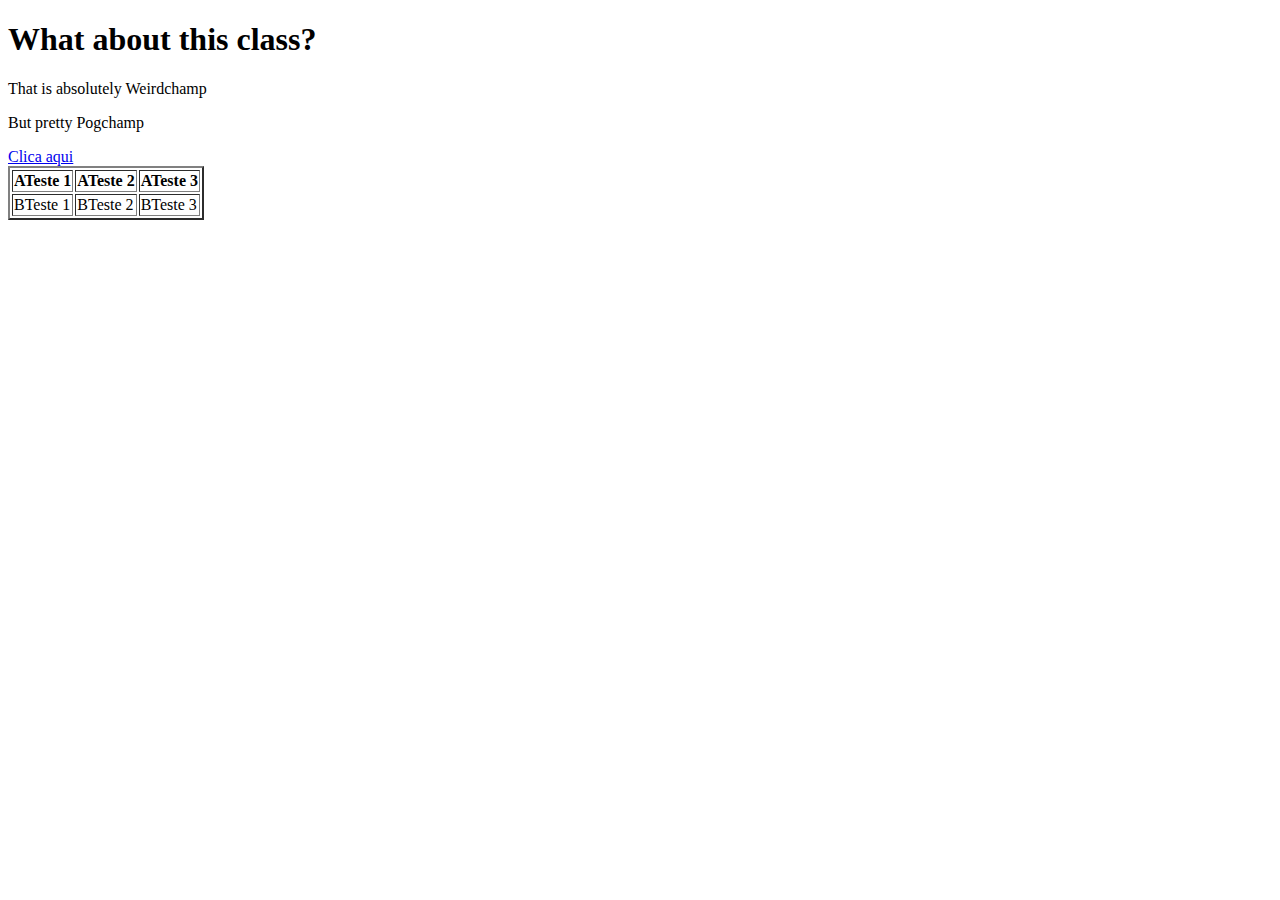
<file: index.html>
<!DOCTYPE html>
<html>
<head>
	<title>Web Aula 3 Index</title>
	<meta charset="utf-8">
</head>
<body>
	<h1>What about this class?</h1>
	<p>That is absolutely Weirdchamp</p>
	<p>But pretty Pogchamp</p>
	<a href="contato.html">Clica aqui</a><br>
	<table border="2">
		<thead>
			<tr>
				<th>ATeste 1</th>
				<th>ATeste 2</th>
				<th>ATeste 3</th>
			</tr>
		</thead>
		<tr>
			<td>BTeste 1</td>
			<td>BTeste 2</td>
			<td>BTeste 3</td>
		</tr>


	</table>


</body>
</html>
</file>
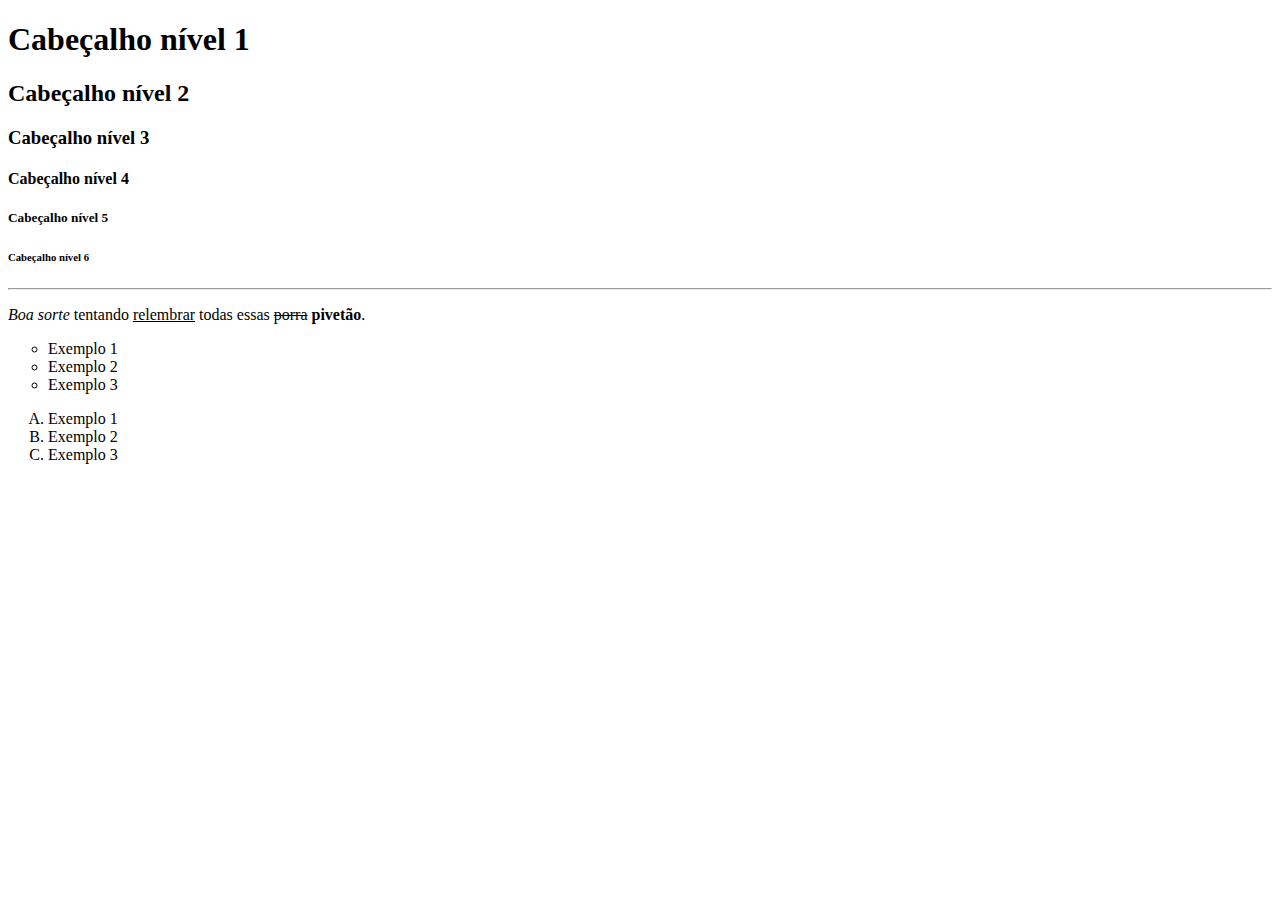
<file: unimeAulaWeb2.html>
<!DOCTYPE html>
<html>
<head>
	<title>Aula Web 2</title>
	<meta charset="utf-8">
</head>
<body>
	<h1>Cabeçalho nível 1<br></h1> <!--Cabeçalhos: h1,h2,h3,h4,h5,h6-->
	<h2>Cabeçalho nível 2<br></h2> <!--Pula linha: <br>-->
	<h3>Cabeçalho nível 3<br></h3>
	<h4>Cabeçalho nível 4<br></h4>
	<h5>Cabeçalho nível 5<br></h5>
	<h6>Cabeçalho nível 6<br></h6>

	<hr> <!--<hr>: Linha de separação-->

	<p><i>Boa sorte</i> tentando <u>relembrar</u> todas essas <strike>porra</strike> <b>pivetão</b>.</p> <!--
	<p></p>: Parágrafo
	<i></i>: Itálico, <u></u>: Underline, <strike></strike>: Cortar, <b></b>: Negrito-->

	<ul type="circle">
		<li>Exemplo 1</li>
		<li>Exemplo 2</li>
		<li>Exemplo 3</li>
	</ul> <!-- 
	<ul></ul>: Lista não ordenada
	types="circle,square,disc": Tipos de lista
	<li></li>: Linha na lista-->

	<ol type="A">
		<li>Exemplo 1</li>
		<li>Exemplo 2</li>
		<li>Exemplo 3</li>
	</ol> <!--
	<ol></ol>: Lista ordenada
	types="1,A,I": Tipos de lista-->
	
</body>
</html>
</file>
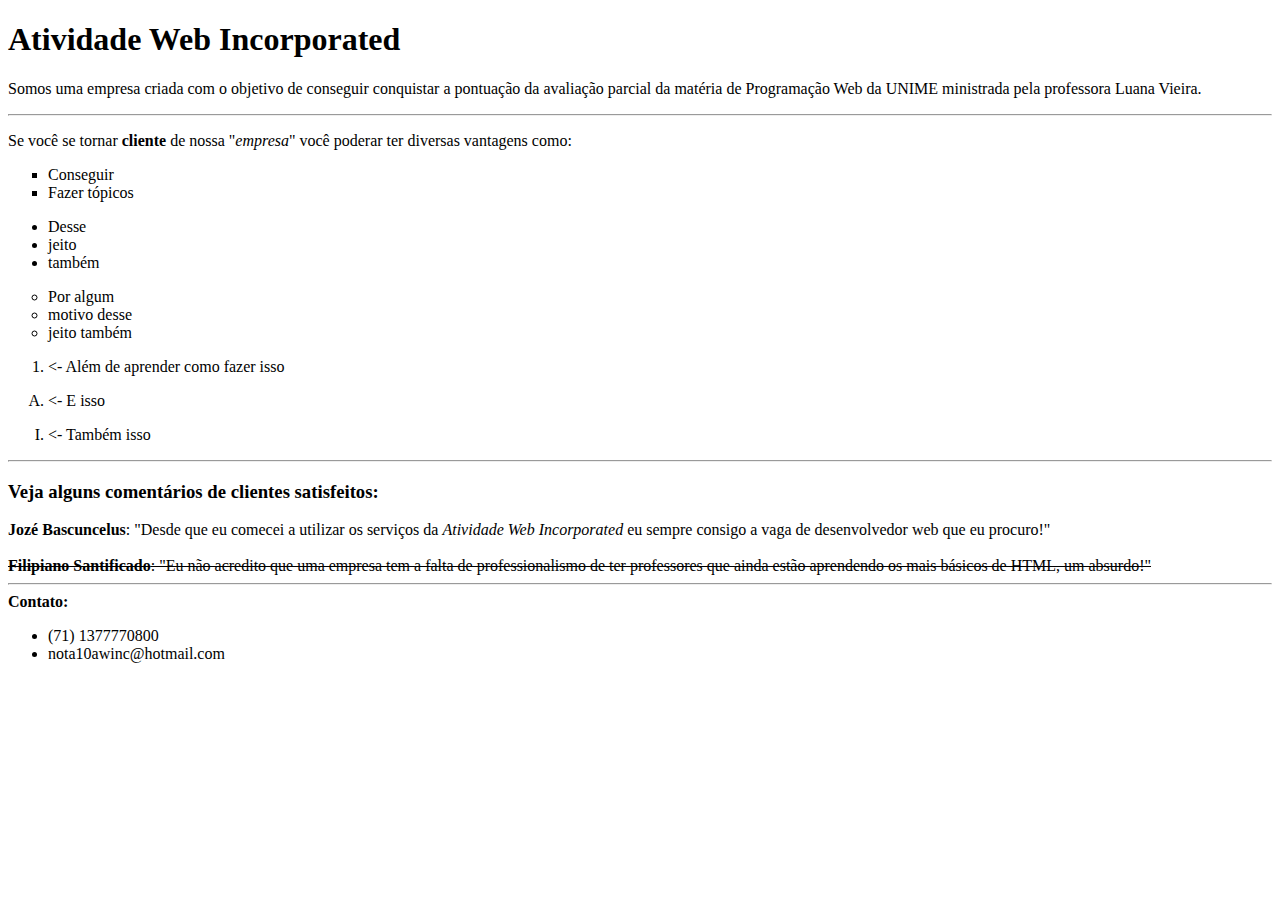
<file: unimeAulaWeb2ATIVIDADE.html>
<!DOCTYPE html>
<html>
<head>
	<title>Atividade Web 2</title>
</head>
<body>
	<h1>Atividade Web Incorporated</h1>
	<p>Somos uma empresa criada com o objetivo de conseguir conquistar a pontuação da avaliação parcial da matéria de Programação Web da UNIME ministrada pela professora Luana Vieira.</p>
	<hr>
	<p>Se você se tornar <b> cliente</b> de nossa "<i>empresa</i>" você poderar ter diversas vantagens como:</p>
	<ul type="square">
		<li>Conseguir</li>
		<li>Fazer tópicos</li>
	</ul>
	<ul type="disc">
		<li>Desse</li>
		<li>jeito</li>
		<li>também</li>	
	</ul>
	<ul type="circle">
		<li>Por algum</li>
		<li>motivo desse</li>
		<li>jeito também</li>		
	</ul>
	<ol type="1">
		<li><- Além de aprender como fazer isso</li>
	</ol>
	<ol type="A">
		<li><- E isso</li>
	</ol>
	<ol type="I">
		<li><- Também isso</li>
	</ol>
	<hr>
	<h3>Veja alguns comentários de clientes satisfeitos:</h3>
	<b>Jozé Bascuncelus</b>: "Desde que eu comecei a utilizar os serviços da <i>Atividade Web Incorporated</i> eu sempre consigo a vaga de desenvolvedor web que eu procuro!"<br><br>
	<strike><b>Filipiano Santificado</b>: "Eu não acredito que uma empresa tem a falta de professionalismo de ter professores que ainda estão aprendendo os mais básicos de HTML, um absurdo!"</strike>
	<hr>
	<b>Contato:</b>
	<ul>
		<li>(71) 1377770800</li>
		<li>nota10awinc@hotmail.com</li>
	</ul>
</body>
</html>
</file>
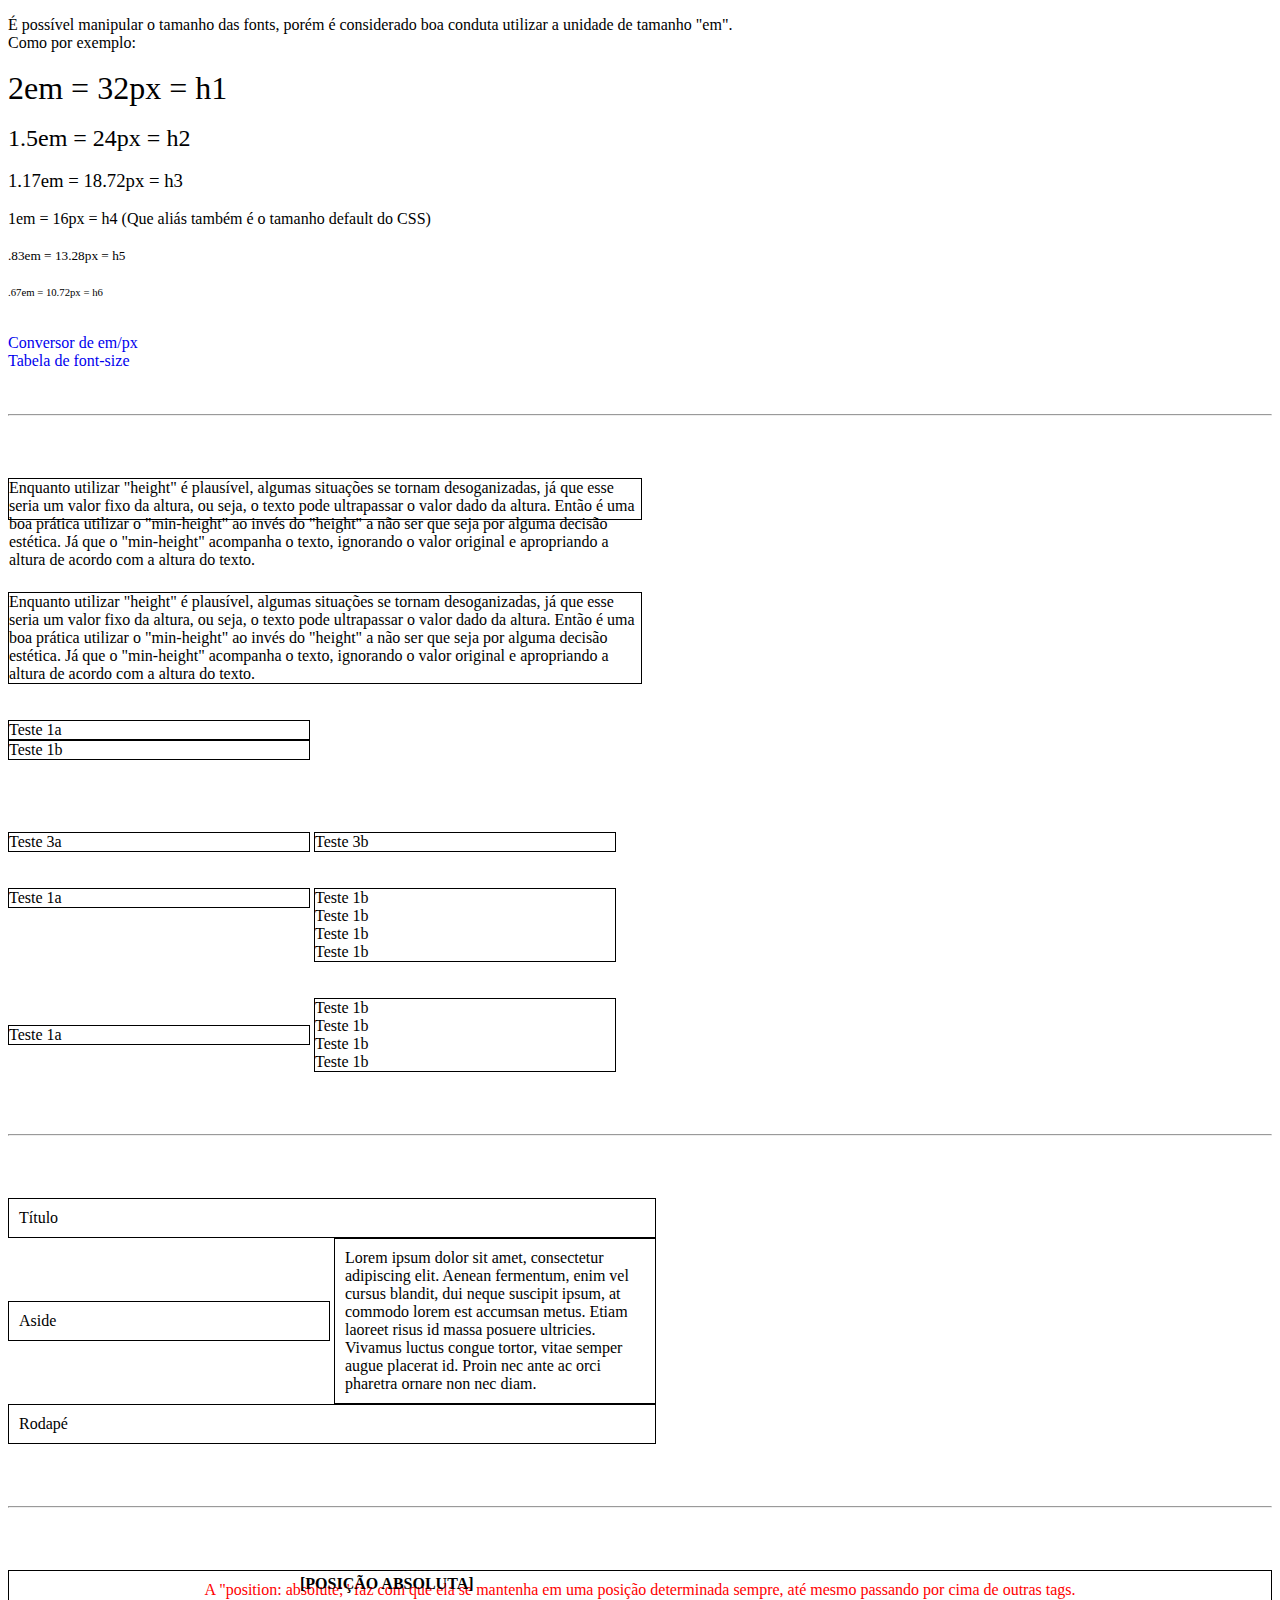
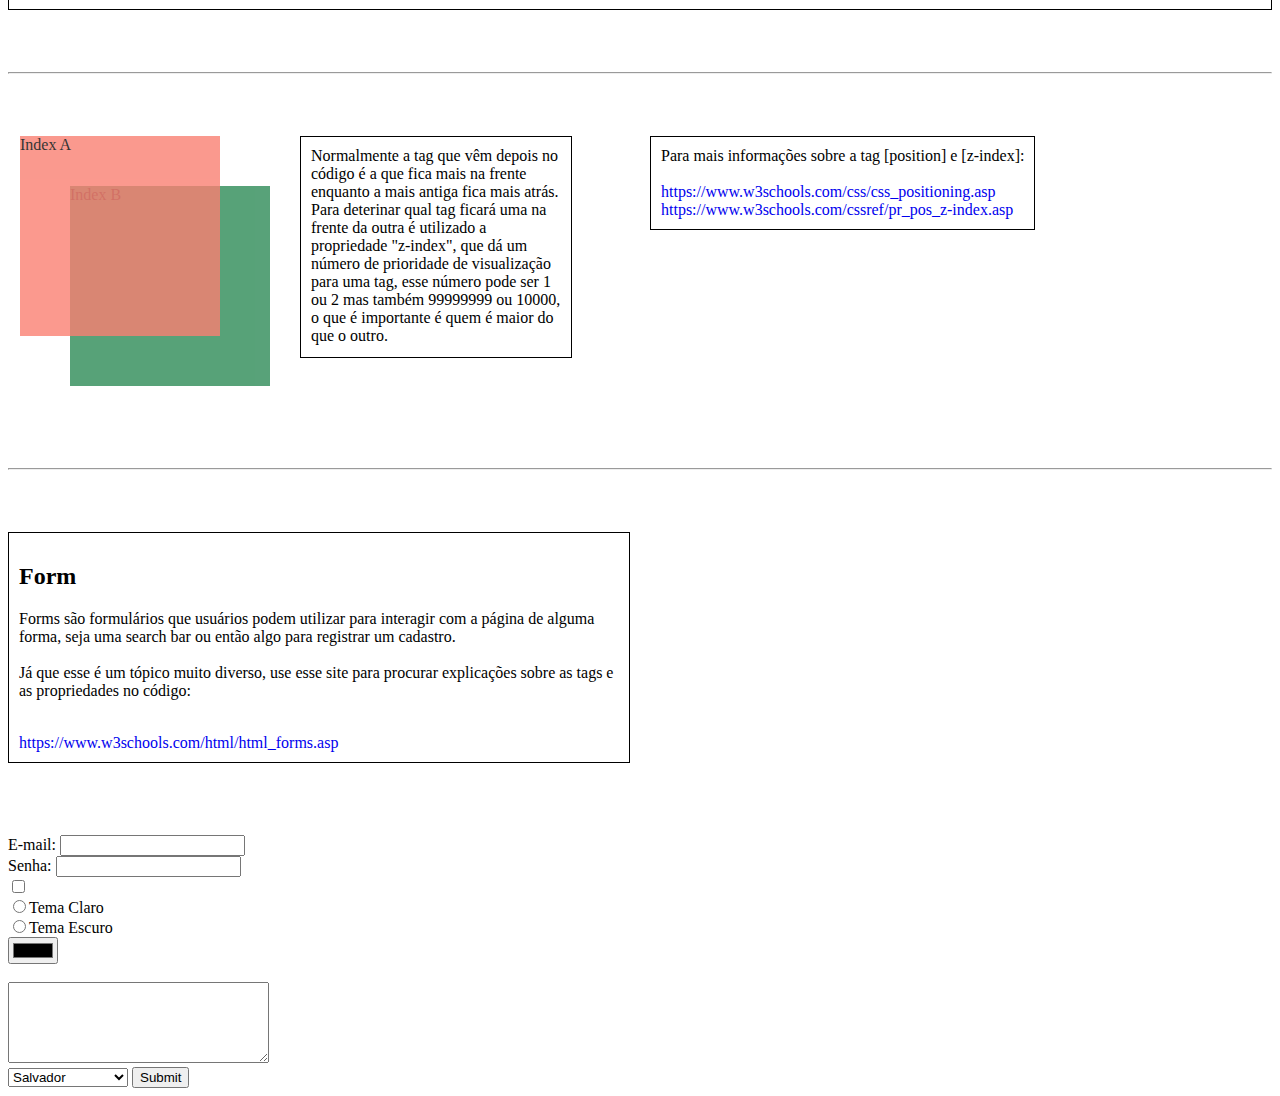
<file: unimeAulaWeb7.html>
<!DOCTYPE html>
<html lang="en">
<head>
    <meta charset="UTF-8">
    <meta http-equiv="X-UA-Compatible" content="IE=edge">
    <meta name="viewport" content="width=device-width, initial-scale=1.0">
    <title>Aula Web 7</title>
    <link rel="stylesheet" href="style7.css">

</head>
<body>
    <div>
        <p>
            É possível manipular o tamanho das fonts, porém é considerado boa conduta utilizar a unidade de tamanho "em".<br>
            Como por exemplo:<br><br>
            <span class="h1">2em = 32px = h1</span><br><br>
            <span class="h2">1.5em = 24px = h2</span><br><br>
            <span class="h3">1.17em = 18.72px = h3</span><br><br>
            <span class="h4">1em = 16px = h4 (Que aliás também é o tamanho default do CSS)</span><br><br>
            <span class="h5">.83em = 13.28px = h5</span><br><br>
            <span class="h6">.67em = 10.72px = h6</span><br><br>
        </p>
    </div><!--
        A unidade de font-size "em" é uma questão de boa prática, já que ela pode ser manipulada pelo usuário, já usando pt ou px fazem com que os tamanhos sejam fixos, logo o usuário não consegue mudá-la.
    -->
    <a href="https://www.w3schools.com/cssref/css_pxtoemconversion.asp" target="_blank">Conversor de em/px</a><br>
    <a href="http://zuga.net/articles/html-heading-elements/" target="_blank">Tabela de font-size</a><br><br><br><hr><br><br><br>

    <div class="bhw">
        Enquanto utilizar "height" é plausível, algumas situações se tornam desoganizadas, já que esse seria um valor fixo da altura, ou seja, o texto pode ultrapassar o valor dado da altura. Então é uma boa prática utilizar o "min-height" ao invés do "height" a não ser que seja por alguma decisão estética. Já que o "min-height" acompanha o texto, ignorando o valor original e apropriando a altura de acordo com a altura do texto.
    </div>
    <br><br><br><br>
    <div class="bmhw">
        Enquanto utilizar "height" é plausível, algumas situações se tornam desoganizadas, já que esse seria um valor fixo da altura, ou seja, o texto pode ultrapassar o valor dado da altura. Então é uma boa prática utilizar o "min-height" ao invés do "height" a não ser que seja por alguma decisão estética. Já que o "min-height" acompanha o texto, ignorando o valor original e apropriando a altura de acordo com a altura do texto.
    </div><br><br>

    <div>
        <div class="display1 disp">Teste 1a</div>
        <div class="display1 disp">Teste 1b</div>
    </div><br><br>
    <div>
        <div class="display2 disp">Teste 2a</div>
        <div class="display2 disp">Teste 2b</div>
    </div><br><br>
    <div>
        <div class="display3 disp">Teste 3a</div>
        <div class="display3 disp">Teste 3b</div>
    </div><br><br>

    <div>
        <div class="valign1 disp">Teste 1a</div>
        <div class="valign1 disp">
            Teste 1b<br>
            Teste 1b<br>
            Teste 1b<br>
            Teste 1b<br>
        </div>
    </div><br><br>
    <div>
        <div class="valign2 disp">Teste 1a</div>
        <div class="valign2 disp">
            Teste 1b<br>
            Teste 1b<br>
            Teste 1b<br>
            Teste 1b<br>
        </div>
    </div><br><br><br><hr><br><br><br>
    <!--
        Os elementos de um layout de uma página web são categorizados como:

        Título

        Ao lado     Sessão

        Rodapé
    -->

    <div id="titulo" class="layoutg">
        Título
    </div>
    <div id="aside" class="layoutg meio">
        Aside
    </div>
    <div id="sessao" class="layoutg meio">
        Lorem ipsum dolor sit amet, consectetur adipiscing elit. Aenean fermentum, enim vel cursus blandit, dui neque suscipit ipsum, at commodo lorem est accumsan metus. Etiam laoreet risus id massa posuere ultricies. Vivamus luctus congue tortor, vitae semper augue placerat id. Proin nec ante ac orci pharetra ornare non nec diam.
    </div>
    <div id="rodape" class="layoutg">
        Rodapé
    </div><br><br><br><hr><br><br><br>

    <div id="absolutext">
        A "position: absolute;" faz com que ela se mantenha em uma posição determinada sempre, até mesmo passando por cima de outras tags.
    </div>
    <div id="absolutet">
        [POSIÇÃO ABSOLUTA]
    </div><br><br><br><hr><br><br><br>

    <div id="indexA">Index A</div>
    <div id="indexB">Index B</div>
    <div id="zindexplain">
        Normalmente a tag que vêm depois no código é a que fica mais na frente enquanto a mais antiga fica mais atrás. Para deterinar qual tag ficará uma na frente da outra é utilizado a propriedade "z-index", que dá um número de prioridade de visualização para uma tag, esse número pode ser 1 ou 2 mas também 99999999 ou 10000, o que é importante é quem é maior do que o outro.
    </div>
    <div id="pozinfo">
        Para mais informações sobre a tag [position] e [z-index]:<br><br>
        <a href="https://www.w3schools.com/css/css_positioning.asp" target="_blank">https://www.w3schools.com/css/css_positioning.asp</a><br>
        <a href="https://www.w3schools.com/cssref/pr_pos_z-index.asp" target="_blank">https://www.w3schools.com/cssref/pr_pos_z-index.asp</a>
    </div>
    <br><br><br><br><br><br><br><br><br><br><br><br><br><br><br><br><br><br><hr><br><br><br>

    <div class="formp">
        <h2>Form</h2>
        <p>Forms são formulários que usuários podem utilizar para interagir com a página de alguma forma, seja uma search bar ou então algo para registrar um cadastro.<br><br> 
        Já que esse é um tópico muito diverso, use esse site para procurar explicações sobre as tags e as propriedades no código:</p><br>
        <a href="https://www.w3schools.com/html/html_forms.asp" target="_blank">https://www.w3schools.com/html/html_forms.asp</a>
    </div><br><br><br><br>

    <form>
        <label for="email">E-mail:</label>
        <input id="email" name="Email" type="text" required><br>

        <label for="senha">Senha: </label>
        <input id="senha" name="Senha" type="password"><br>

        <input name="ManterConectado" type="checkbox"><br>

        <input type="radio" name="tema" value="claro">Tema Claro<br>

        <input type="radio" name="tema" value="escuro">Tema Escuro<br>

        <input type="color" name="data"><br>

        <input type="hidden" name="teste" value="123"><br>

        <textarea style="font-family: Arial, Helvetica, sans-serif;" name="conteudo" rows="5" cols="30"></textarea><br>

        <select name="cidade">
            <option value="1">Salvador</option>
            <option value="2">Lauro de Freitas</option>
            <option value="3">Fortaleza</option>
        </select>

        <input type="submit" name="Enviar"><br>
    </form>



</body>
</html>
</file>
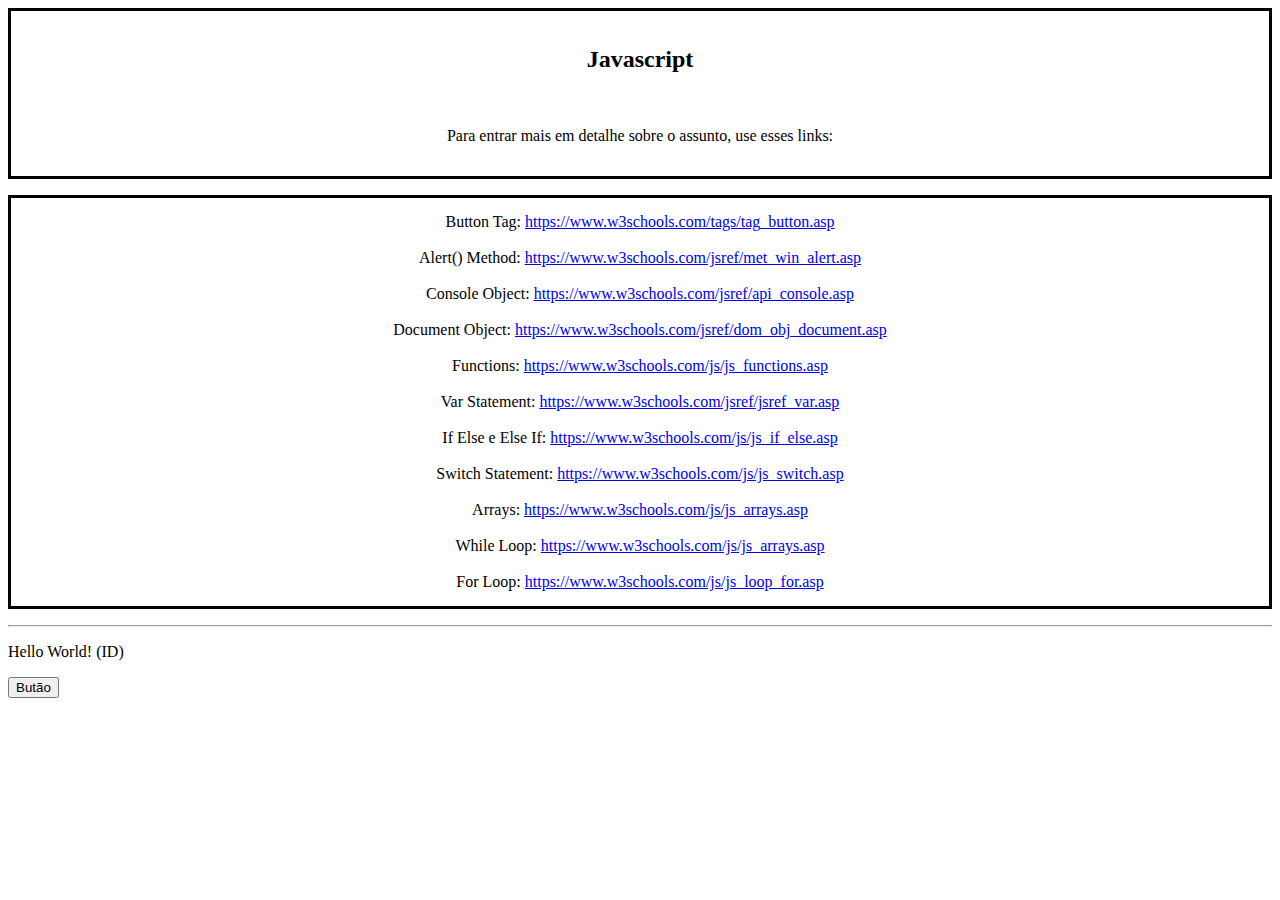
<file: unimeAulaWeb8.html>
<!DOCTYPE html>
<html lang="en">
<head>
    <meta charset="UTF-8">
    <meta http-equiv="X-UA-Compatible" content="IE=edge">
    <meta name="viewport" content="width=device-width, initial-scale=1.0">
    <title>Aula Web 8</title>
    <link rel="stylesheet" href="style8.css">
</head>
<body>
    <div id="title">
        <h2>Javascript</h2><br>
        <p>Para entrar mais em detalhe sobre o assunto, use esses links:</p>
    </div>
    <p id="links">
        Button Tag: <a href="https://www.w3schools.com/tags/tag_button.asp" target="_blank">https://www.w3schools.com/tags/tag_button.asp</a><br><br>
        Alert() Method: <a href="https://www.w3schools.com/jsref/met_win_alert.asp" target="_blank">https://www.w3schools.com/jsref/met_win_alert.asp</a><br><br>
        Console Object: <a href="https://www.w3schools.com/jsref/api_console.asp" target="_blank">https://www.w3schools.com/jsref/api_console.asp</a><br><br>
        Document Object: <a href="https://www.w3schools.com/jsref/dom_obj_document.asp" target="_blank">https://www.w3schools.com/jsref/dom_obj_document.asp</a><br><br>
        Functions: <a href="https://www.w3schools.com/js/js_functions.asp" target="_blank">https://www.w3schools.com/js/js_functions.asp</a><br><br>
        Var Statement: <a href="https://www.w3schools.com/jsref/jsref_var.asp" target="_blank">https://www.w3schools.com/jsref/jsref_var.asp</a><br><br>
        If Else e Else If: <a href="https://www.w3schools.com/js/js_if_else.asp" target="_blank">https://www.w3schools.com/js/js_if_else.asp</a><br><br>
        Switch Statement: <a href="https://www.w3schools.com/js/js_switch.asp" target="_blank">https://www.w3schools.com/js/js_switch.asp</a><br><br>
        Arrays: <a href="https://www.w3schools.com/js/js_arrays.asp" target="_blank">https://www.w3schools.com/js/js_arrays.asp</a><br><br>
        While Loop: <a href="https://www.w3schools.com/js/js_arrays.asp" target="_blank">https://www.w3schools.com/js/js_arrays.asp</a><br><br>
        For Loop: <a href="https://www.w3schools.com/js/js_loop_for.asp" target="_blank">https://www.w3schools.com/js/js_loop_for.asp</a>
    </p>
    

    <hr>
    <p id="hello1">
        
    </p>

    <button onclick="fazer()">
        Butão
    </button><!-- 
        <button> = É uma tag que define um butão clicável, se esse butão não for criado com <input> então você pode inserir textos e tags dentro dele.
    -->

    <script type="text/javascript">
            alert('Hello World! (alert)');/*
            alert(''); = Faz com que a página mostre uma mensagem, impedindo interação com o site e com que ele carregue completamente, até o usuário clicar no "OK".
            */
            console.log('Hello World! (log)');/*
            console.log(''); = Serve como uma sandbox, para ver o carregamento de itens e os seus status, além do armazenamento de informações. Literalmente só um console.
            */
            document.getElementById('hello1').innerHTML = 'Hello World! (ID)'; /*
            document = É a página inteira.
            getElementById('') = Função que localiza e captura um elemento da página pelo seu ID.
            innerHTML = '' = Propriedade que define ou retorna o conteúdo de um elemento HTML.
            */
            function fazer(){
                alert('Butão Funciona');
            }/* 
            function = É um bloco de código que executa uma determinada tarefa especificada.
            */

            var a = 1;
            var b = 2;
            var c = 'string'
            var d = '3'
            console.log(a+b+c+d);/*
            var = Declara uma variável assumindo por si qual tipo de dado está sendo armazenado.
            */

            var N1 = 10;
            var N2 = 5;
            console.log(N1+N2 +' = Soma');
            console.log(N1-N2 +' = Subtração');
            console.log(N1*N2 +' = Multiplicação');
            console.log(N1/N2 +' = Divisão');
            console.log(N1%N2 +' = Resto');
            console.log(Math.cbrt(27));/*
            Já que "Math" é muito denso, use a w3schools para estudar essa biblioteca.
            */

            var B1 = true;
            var B2 = false;
            console.log(B1, B2);

            var i1 = 5;
            var i2 = 10;
            var i3 = 10;
            var i4 = null;
            if (i2 == i3){
                console.log('É igual.');
            } else {
                console.log('Não é igual.');
            }
            if (i1 != i2){
                console.log('É diferente.');
            } else {
                console.log('É igual.');
            }
            if (i1 > i2){
                console.log('É maior.');
            } else {
                console.log('É menor.');
            }
            if (i2 >= i3){
                console.log('Maior ou igual.');
            } else {
                console.log('É menor');
            }
            if (!i4){
                console.log("É nulo.")
            }
            /*
            == | Se é igual.

            != | Se é diferente.

            > | Se é maior.

            >= | Se é maior ou igual.

            < |Se é menor.

            <= | Se é menor ou igual.

            && | Adiciona uma outra condição, EX:
            if (X <= Y && X == Z){
                console.log('EXEMPLO');
            }

            || | Diz que "ou", como se uma das condições for verdadeira, EX:
            if (X > Y || Y < Z){
                console.log('EXEMPLO');
            }

            ! | Diz que "não", como se fosse uma condição de negação.

            ^ | É um "||" exclusivo, a apenas uma das condições pode estar verdadeira.

            Quando utilizar "&&" ou "||" ou "!", lembre-se de utilizar a tabela verdade.
            */

            var s1 = 5;
            var s2 = 10;
            switch(s1+s2){
                case 14: console.log('s1 + s2 = 14'); break;
                case 15: console.log('s1 + s2 = 15'); break;
                case 16: console.log('s1 + s2 = 16'); break;
                default: console.log('Default.')
            }/*
            Preguiça de ficar explicando tudo por comentário, só veja os links, animal. (ノಠ益ಠ)ノ彡┻━┻
            */

            t1 = 6;
            console.log((t1 == 5) ? 'É igual.' : 'Não é igual.');/*
            Operador ternário (Conditional Tenary Operator).
            */

            var array = [];
            array.push(32);
            array.push(19);
            array.push(66);
            array.push(45);
            array.push(22);
            array.push(15);

            var l1 = 0;
            while(l1 < 5){
                l1++;
                console.log(l1);
            }

            for(var f1 = 0; f1 < 6; f1++){
                console.log(f1);
            }
     
    </script>


</body>
</html>
</file>
<file: style7.css>
.h1 {
    font-size: 2em;
}
.h2 {
    font-size: 1.5em;
}
.h3 {
    font-size: 1.17em;
}
.h4 {
    font-size: 1em;
}
.h5 {
    font-size: .83em;
}
.h6 {
    font-size: .67em;
}

a {
    text-decoration: none;
}

.bhw {
    border: 1px solid black;
    width: 50%;
    height: 40px;
}

.bmhw {
    border: 1px solid black;
    width: 50%;
    min-height: 40px;
}/*
border: 1px solid black; = Cria uma borda ao redor da tag seleionada, os valores são seguidos da grossura da borda, o seu tipo, e no final, sua cor.

width: 50%; = Diz a largura de alguma tag, limitando todo conteúdo da tag selecionada dentro do limite da largura. Pode ser usada tanto com "%" quanto "px".

height: 40px; = Mesma propriedade da "width" porém para altura ao invés de largura, porém, ela é melhor utilizada com "px" do que com "%".

min-height: 40px; Funciona como o "height" porém sem propriedade de valor fixo, ela acompanha o conteúdo selecionado.
*/
.disp {
    width: 300px;
    border: 1px solid black;
}
.display1 {
    display: block;
}/*
display = Determina como uma tag selecionada será visualizada na tela.

block; = O display padrão do CSS.
*/
.display2 {
    display: none;
}/*
none; = Esconde o conteúdo selecionado, porém ele ainda existe.
*/
.display3 {
    display: inline-block;
}/*
inline-block; = Posicionam elementos um do lado do outro, sem ficarem se obstruindo.
*/
.valign1 {
    display: inline-block;
    vertical-align: top;
}/*
vertical-align = Determina o alinhamento vertical de algum elemento selecionado.

top; = Alinha o elemento no topo.
*/
.valign2 {
    display: inline-block;
    vertical-align: middle;
}/*
middle; = Alinha o elemento no meio.
*/

.layoutg {
    border: 1px solid black;
    width: 300px;
    padding: 10px;
}
.meio {
    display: inline-block;
    vertical-align: middle;
}
#titulo,
#rodape {
    width: 626px;
}
/*
#rodape {
    bottom: 0;
    position: fixed;
}

Para garantir com que o rodapé de uma página fique no final dela, é bom utilizar a propriedade "bottom" e "position: fixed;", que determina a distância de uma tag selecionada do final da página e a outra mantém a posição de uma tag sempre fixa em uma posição da página. Mesma coisa para o título porém com a propriedade "top" ao invés de "bottom".

Por conta de isso ser uma anotação eu deixei o código comentado.
*/

#absolutext {
    border: 1px solid black;
    color: red;
    text-align: center;
    padding: 10px;
}
#absolutet {
    position: absolute;
    top: 1575px;
    left: 300px;
    font-weight: bold;
}
/*
position: absolute; = Faz com que a tag selecionada tenha uma posição absoluta, ou seja, fique sempre numa posição determinada antes, ainda passando por cima de outras tags.
*/

#indexA,
#indexB {
    width: 200px;
    height: 200px;
    position: absolute;
    opacity: 0.8;
}
#indexA {
    background-color: salmon;
    left: 20px;
    top: 1736px;
    z-index: 2;
}
#indexB {
    background-color: seagreen;
    left: 70px;
    top: 1786px;
    z-index: 1;
}
#zindexplain {
    border: 1px solid black;
    padding: 10px;
    position: absolute;
    left: 300px;
    right: 50px;
    width: 250px;
    min-height: 200px;
}
/*
z-index: ;= Dá um número de prioridade para a visualização de algo.
*/
#pozinfo {
    border: 1px solid black;
    padding: 10px;
    position: absolute;
    left: 650px;
    min-width: 10px;
}

.formp {
    border: 1px solid black;
    padding: 10px;
    width: 600px;
}
</file>
<file: style8.css>
#title,
#links {
    border: black solid 3px;
    padding: 15px;
    text-align: center;
}
</file>
